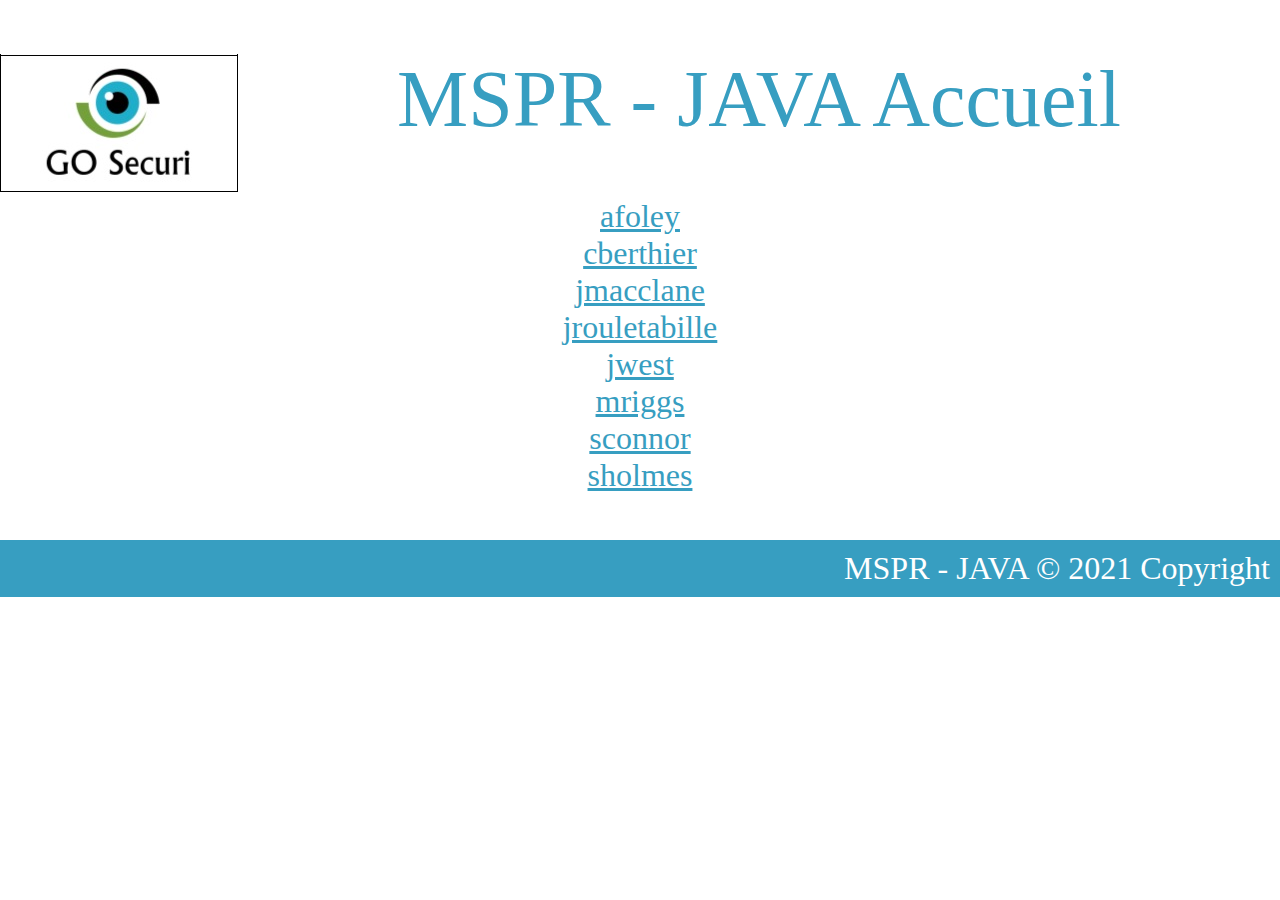
<file: index.html>
<!DOCTYPE html>
 <html lang='en'>
<head>
 <title>MSPR - JAVA</title>
<meta charset='utf-8'>
 <link rel='stylesheet' href='style/accueil.css'>
 </head>
 <img class='Logo' src='annexes/images/LogoGOSecuri.jpg' alt='Logo GOSecuri'>
<h1>MSPR - JAVA Accueil</h1>
<body>
<div class='List'>
<a href='agents/afoley.html'>afoley</a><br>
<a href='agents/cberthier.html'>cberthier</a><br>
<a href='agents/jmacclane.html'>jmacclane</a><br>
<a href='agents/jrouletabille.html'>jrouletabille</a><br>
<a href='agents/jwest.html'>jwest</a><br>
<a href='agents/mriggs.html'>mriggs</a><br>
<a href='agents/sconnor.html'>sconnor</a><br>
<a href='agents/sholmes.html'>sholmes</a><br>
</div>
</body>
<footer>
 MSPR - JAVA © 2021 Copyright
</footer>
</html>
</file>
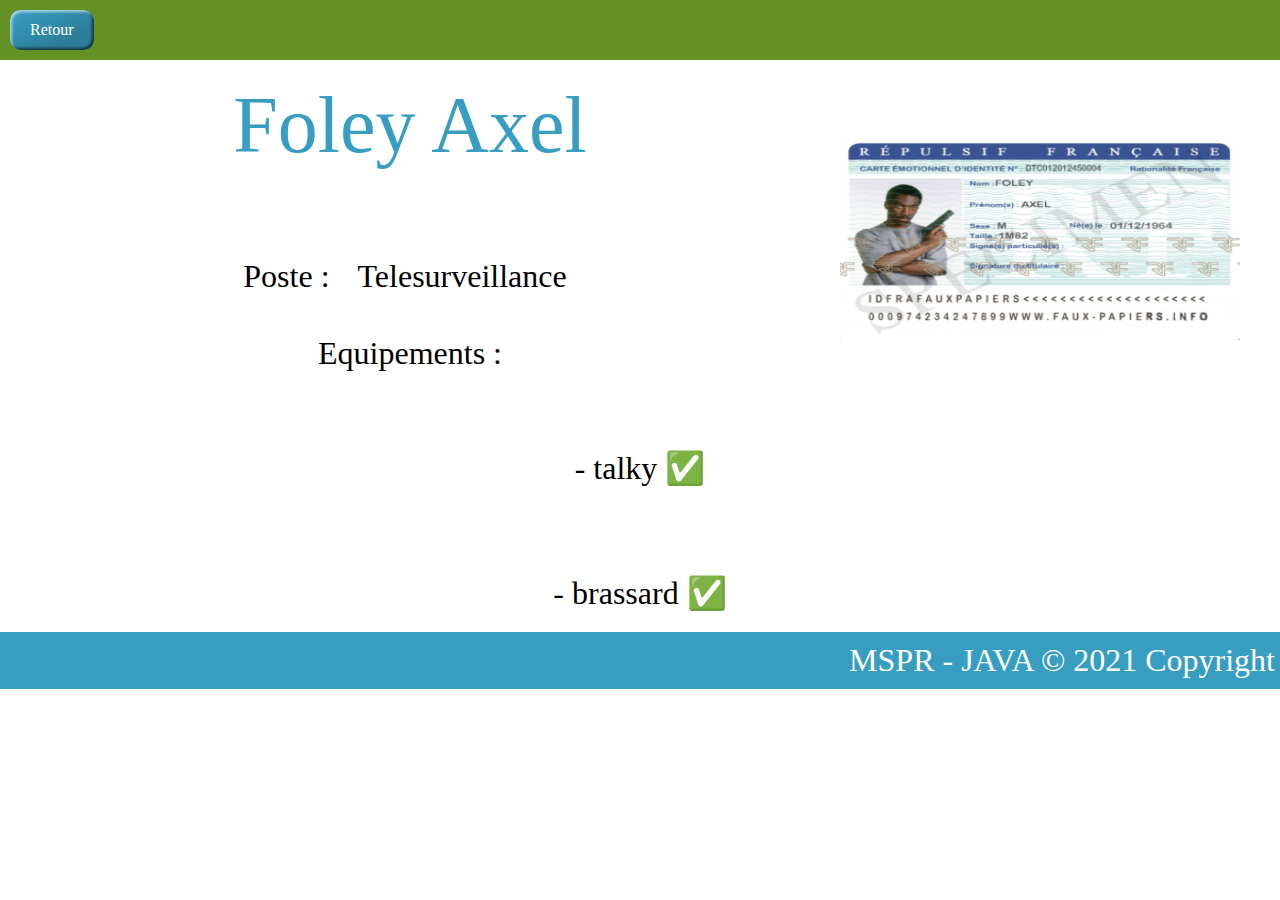
<file: agents/afoley.html>
<!DOCTYPE html>
<html lang='fr'>
<head>
 <title>afoley</title>
<meta charset='utf-8'>
<link rel='stylesheet' href='../style/agent.css'>
</head>
<div class='Bouton'><button class='favorite styled' type='button' ht onclick=window.location.href='../index.html'>Retour</button>
</div>
<div class='Imageprofile'>
<img class='ImageIdentite' src='../fiches_agents_photos/afoley.jpg' alt='Photo identite'>
</div>
<body>
<h1>Foley Axel </h1> 
<br><div class='Poste'><p>Poste : <strong>Telesurveillance</strong></p></div>
<p>Equipements :
</p><br><div class='Materiel'><p> - talky ✅</p></div>
<br><div class='Materiel'><p> - brassard ✅</p></div>
</body>
<footer>
 MSPR - JAVA © 2021 Copyright
</footer>
</html>
</file>
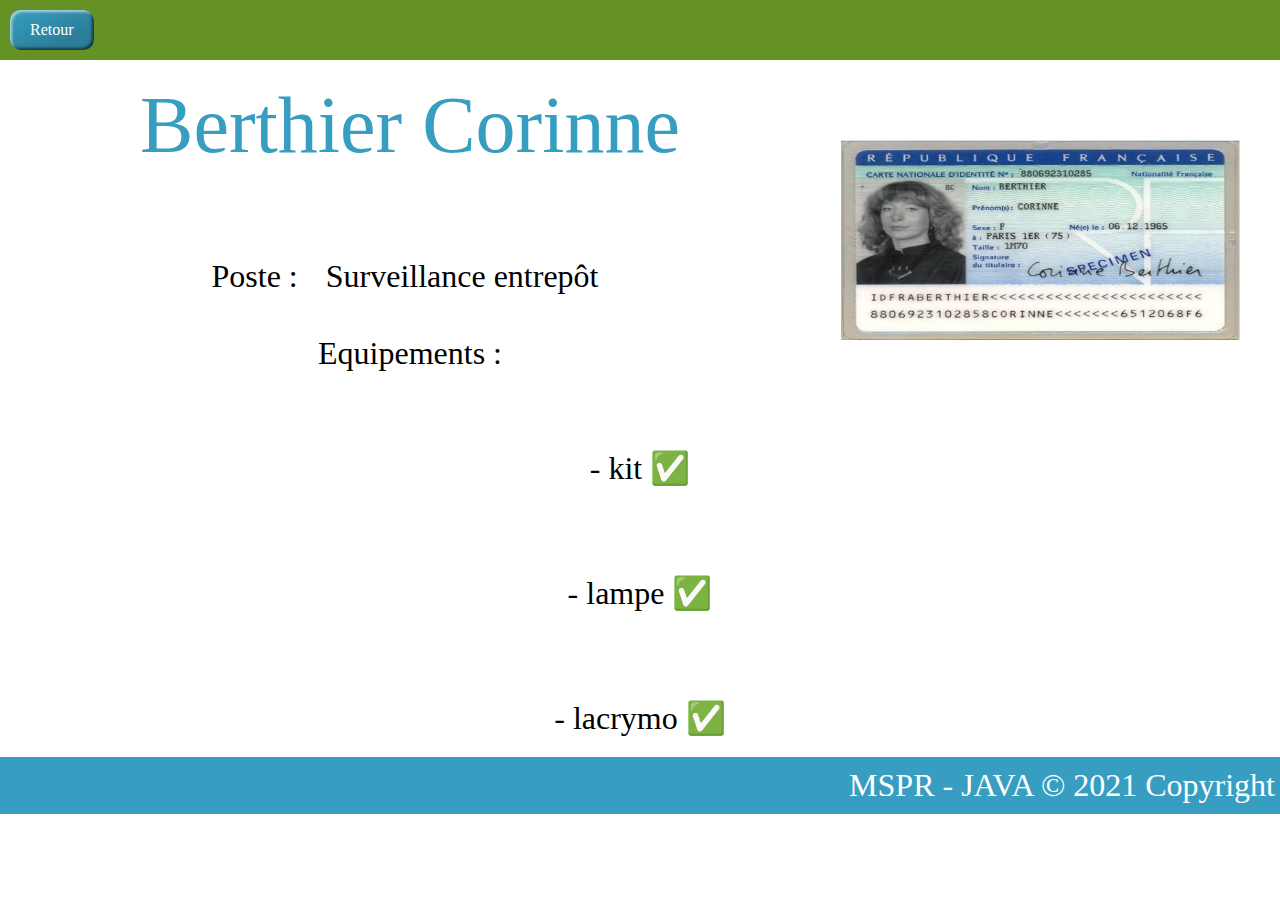
<file: agents/cberthier.html>
<!DOCTYPE html>
<html lang='fr'>
<head>
 <title>cberthier</title>
<meta charset='utf-8'>
<link rel='stylesheet' href='../style/agent.css'>
</head>
<div class='Bouton'><button class='favorite styled' type='button' ht onclick=window.location.href='../index.html'>Retour</button>
</div>
<div class='Imageprofile'>
<img class='ImageIdentite' src='../fiches_agents_photos/cberthier.jpg' alt='Photo identite'>
</div>
<body>
<h1>Berthier Corinne </h1> 
<br><div class='Poste'><p>Poste : <strong>Surveillance entrepôt</strong></p></div>
<p>Equipements :
</p><br><div class='Materiel'><p> - kit ✅</p></div>
<br><div class='Materiel'><p> - lampe ✅</p></div>
<br><div class='Materiel'><p> - lacrymo ✅</p></div>
</body>
<footer>
 MSPR - JAVA © 2021 Copyright
</footer>
</html>
</file>
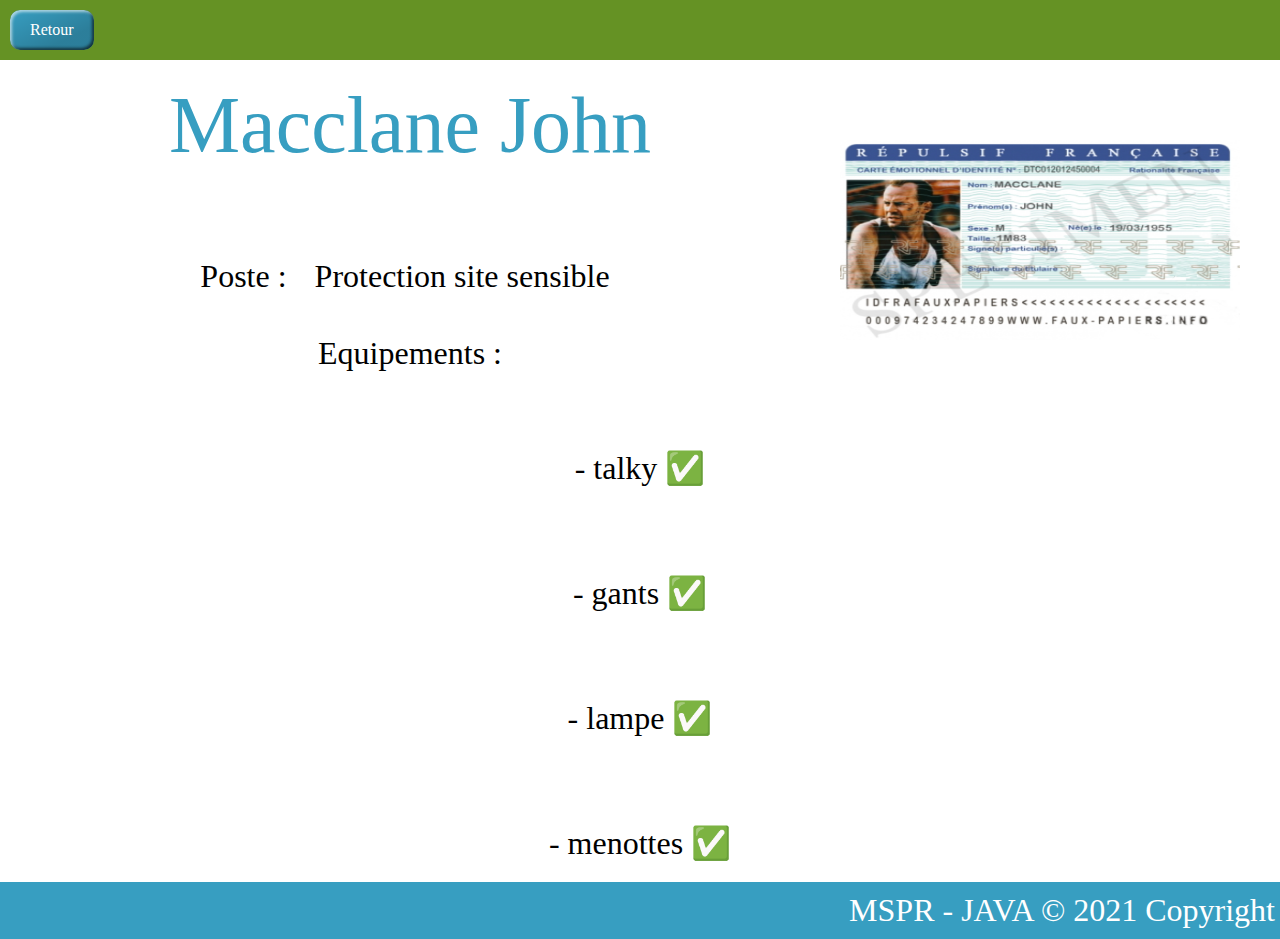
<file: agents/jmacclane.html>
<!DOCTYPE html>
<html lang='fr'>
<head>
 <title>jmacclane</title>
<meta charset='utf-8'>
<link rel='stylesheet' href='../style/agent.css'>
</head>
<div class='Bouton'><button class='favorite styled' type='button' ht onclick=window.location.href='../index.html'>Retour</button>
</div>
<div class='Imageprofile'>
<img class='ImageIdentite' src='../fiches_agents_photos/jmacclane.jpg' alt='Photo identite'>
</div>
<body>
<h1>Macclane John </h1> 
<br><div class='Poste'><p>Poste : <strong>Protection site sensible</strong></p></div>
<p>Equipements :
</p><br><div class='Materiel'><p> - talky ✅</p></div>
<br><div class='Materiel'><p> - gants ✅</p></div>
<br><div class='Materiel'><p> - lampe ✅</p></div>
<br><div class='Materiel'><p> - menottes ✅</p></div>
</body>
<footer>
 MSPR - JAVA © 2021 Copyright
</footer>
</html>
</file>
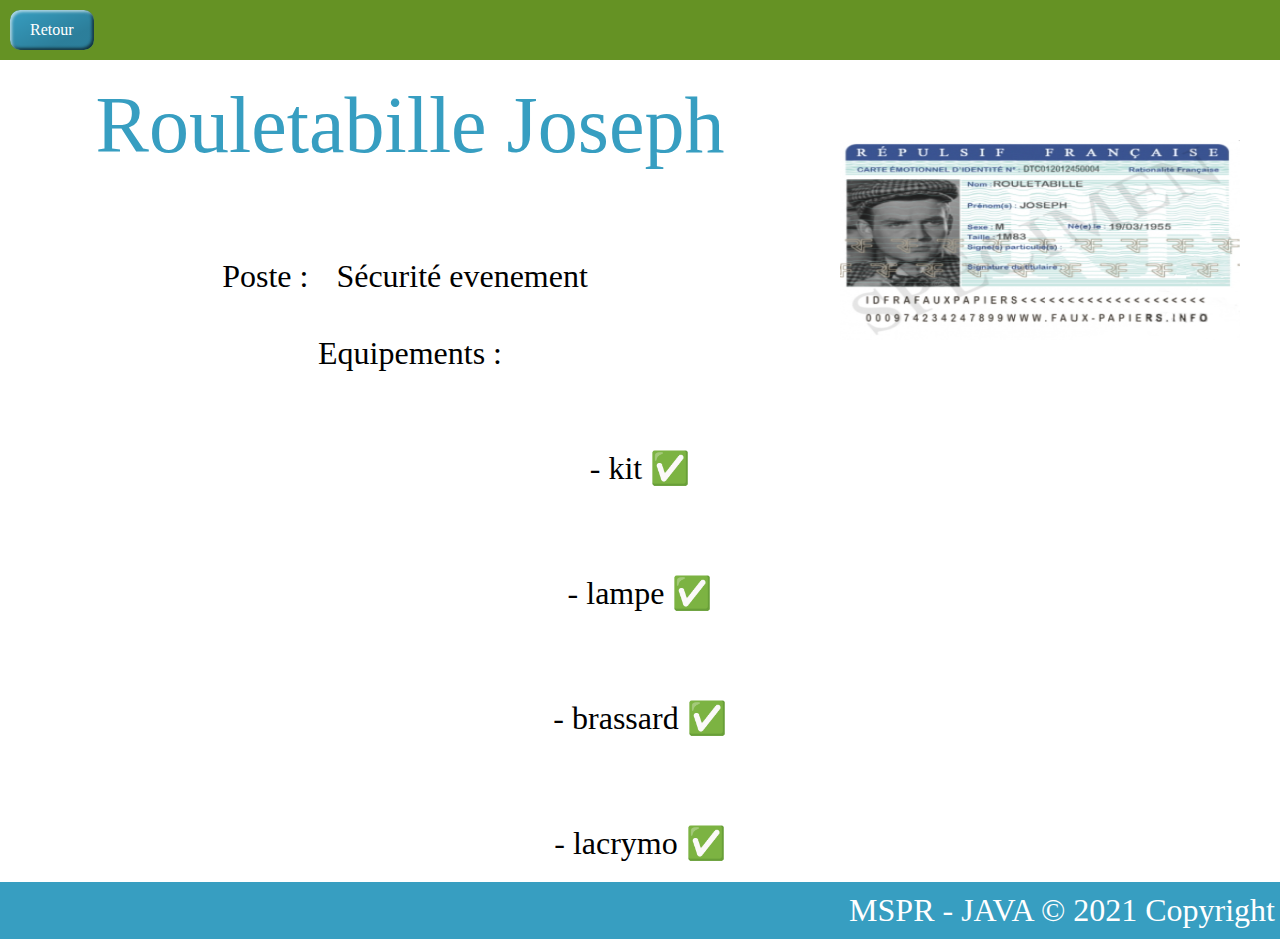
<file: agents/jrouletabille.html>
<!DOCTYPE html>
<html lang='fr'>
<head>
 <title>jrouletabille</title>
<meta charset='utf-8'>
<link rel='stylesheet' href='../style/agent.css'>
</head>
<div class='Bouton'><button class='favorite styled' type='button' ht onclick=window.location.href='../index.html'>Retour</button>
</div>
<div class='Imageprofile'>
<img class='ImageIdentite' src='../fiches_agents_photos/jrouletabille.jpg' alt='Photo identite'>
</div>
<body>
<h1>Rouletabille Joseph </h1> 
<br><div class='Poste'><p>Poste : <strong>Sécurité evenement</strong></p></div>
<p>Equipements :
</p><br><div class='Materiel'><p> - kit ✅</p></div>
<br><div class='Materiel'><p> - lampe ✅</p></div>
<br><div class='Materiel'><p> - brassard ✅</p></div>
<br><div class='Materiel'><p> - lacrymo ✅</p></div>
</body>
<footer>
 MSPR - JAVA © 2021 Copyright
</footer>
</html>
</file>
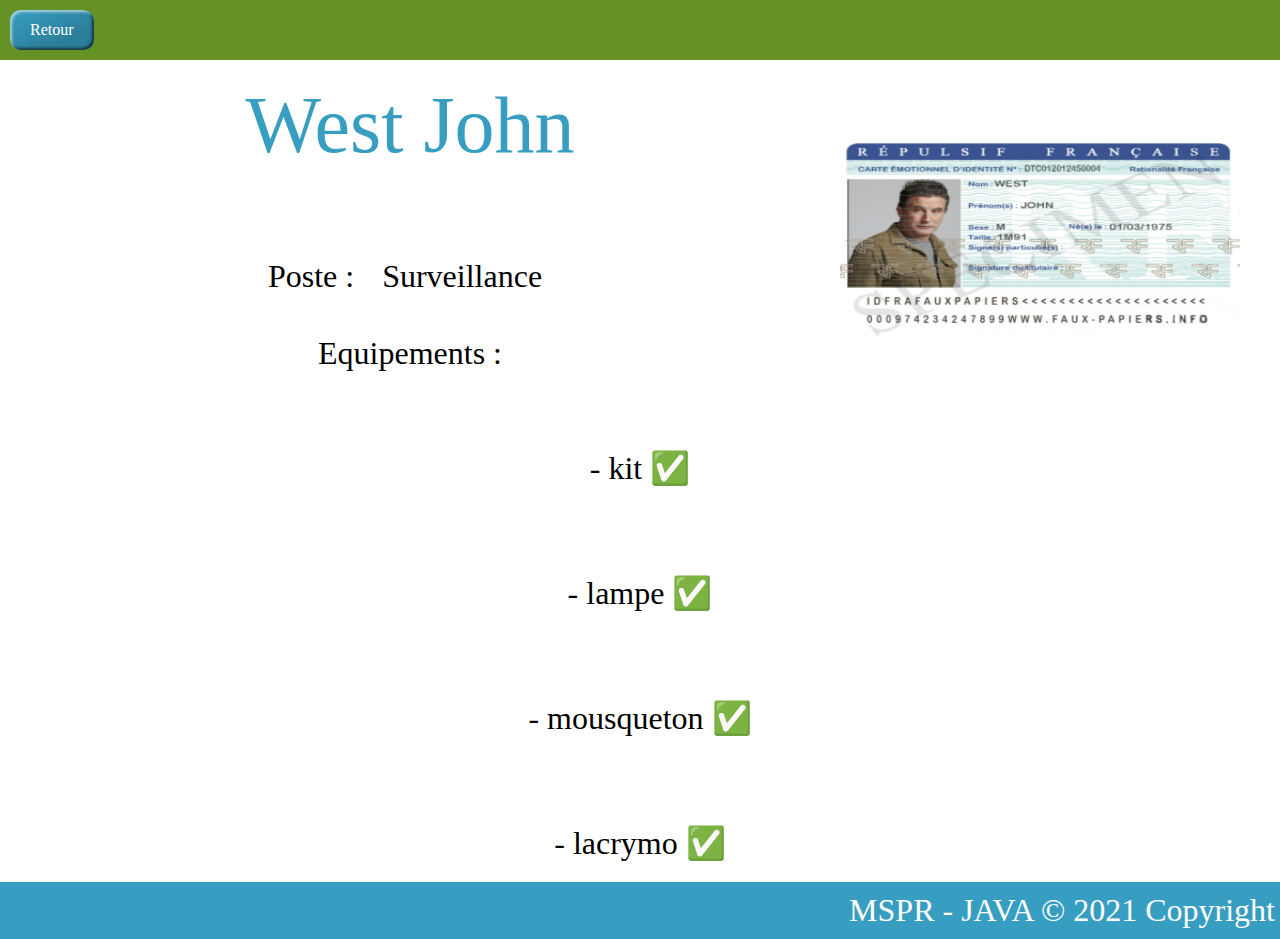
<file: agents/jwest.html>
<!DOCTYPE html>
<html lang='fr'>
<head>
 <title>jwest</title>
<meta charset='utf-8'>
<link rel='stylesheet' href='../style/agent.css'>
</head>
<div class='Bouton'><button class='favorite styled' type='button' ht onclick=window.location.href='../index.html'>Retour</button>
</div>
<div class='Imageprofile'>
<img class='ImageIdentite' src='../fiches_agents_photos/jwest.jpg' alt='Photo identite'>
</div>
<body>
<h1>West John </h1> 
<br><div class='Poste'><p>Poste : <strong>Surveillance</strong></p></div>
<p>Equipements :
</p><br><div class='Materiel'><p> - kit ✅</p></div>
<br><div class='Materiel'><p> - lampe ✅</p></div>
<br><div class='Materiel'><p> - mousqueton ✅</p></div>
<br><div class='Materiel'><p> - lacrymo ✅</p></div>
</body>
<footer>
 MSPR - JAVA © 2021 Copyright
</footer>
</html>
</file>
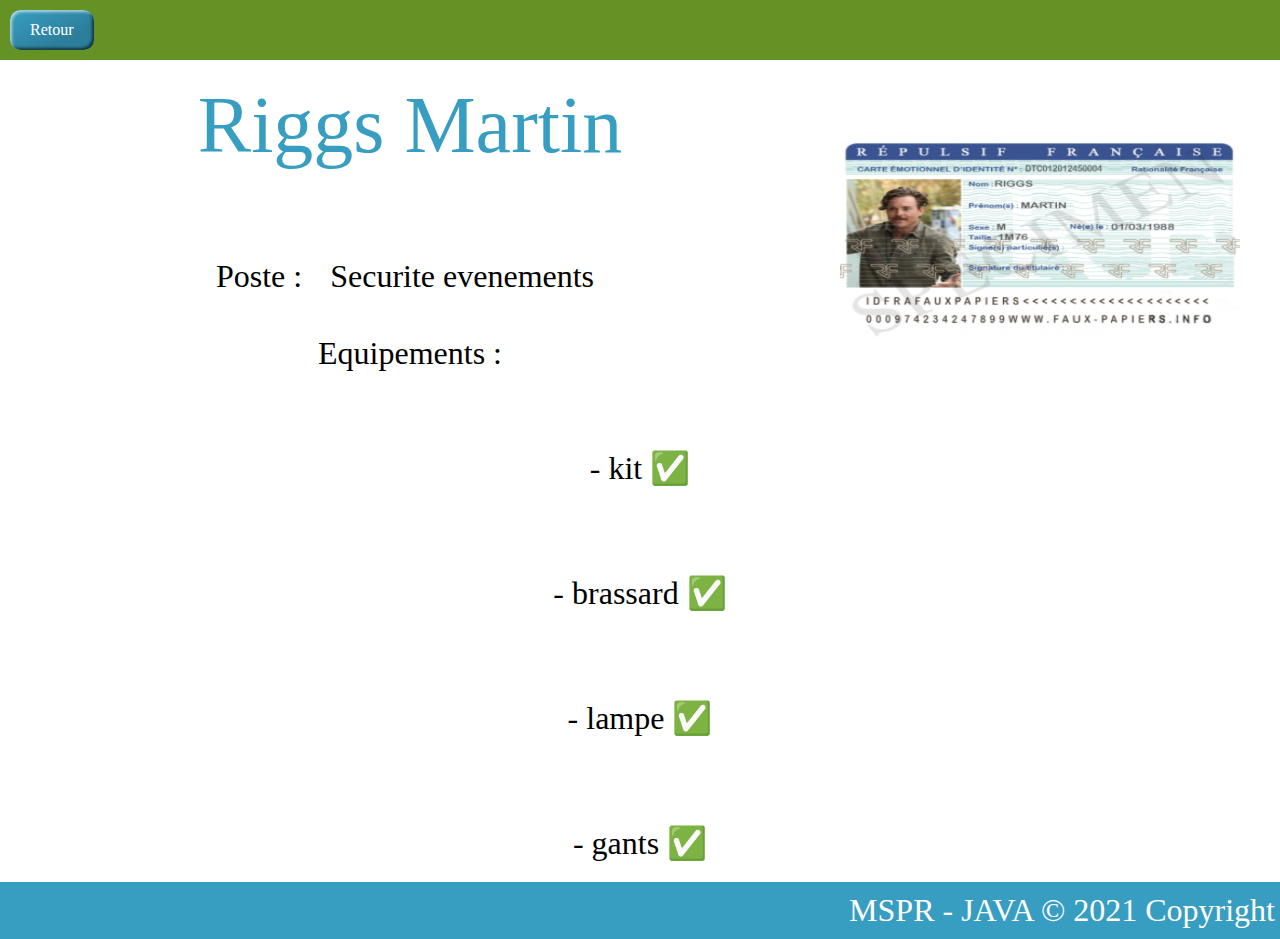
<file: agents/mriggs.html>
<!DOCTYPE html>
<html lang='fr'>
<head>
 <title>mriggs</title>
<meta charset='utf-8'>
<link rel='stylesheet' href='../style/agent.css'>
</head>
<div class='Bouton'><button class='favorite styled' type='button' ht onclick=window.location.href='../index.html'>Retour</button>
</div>
<div class='Imageprofile'>
<img class='ImageIdentite' src='../fiches_agents_photos/mriggs.jpg' alt='Photo identite'>
</div>
<body>
<h1>Riggs Martin </h1> 
<br><div class='Poste'><p>Poste : <strong>Securite evenements</strong></p></div>
<p>Equipements :
</p><br><div class='Materiel'><p> - kit ✅</p></div>
<br><div class='Materiel'><p> - brassard ✅</p></div>
<br><div class='Materiel'><p> - lampe ✅</p></div>
<br><div class='Materiel'><p> - gants ✅</p></div>
</body>
<footer>
 MSPR - JAVA © 2021 Copyright
</footer>
</html>
</file>
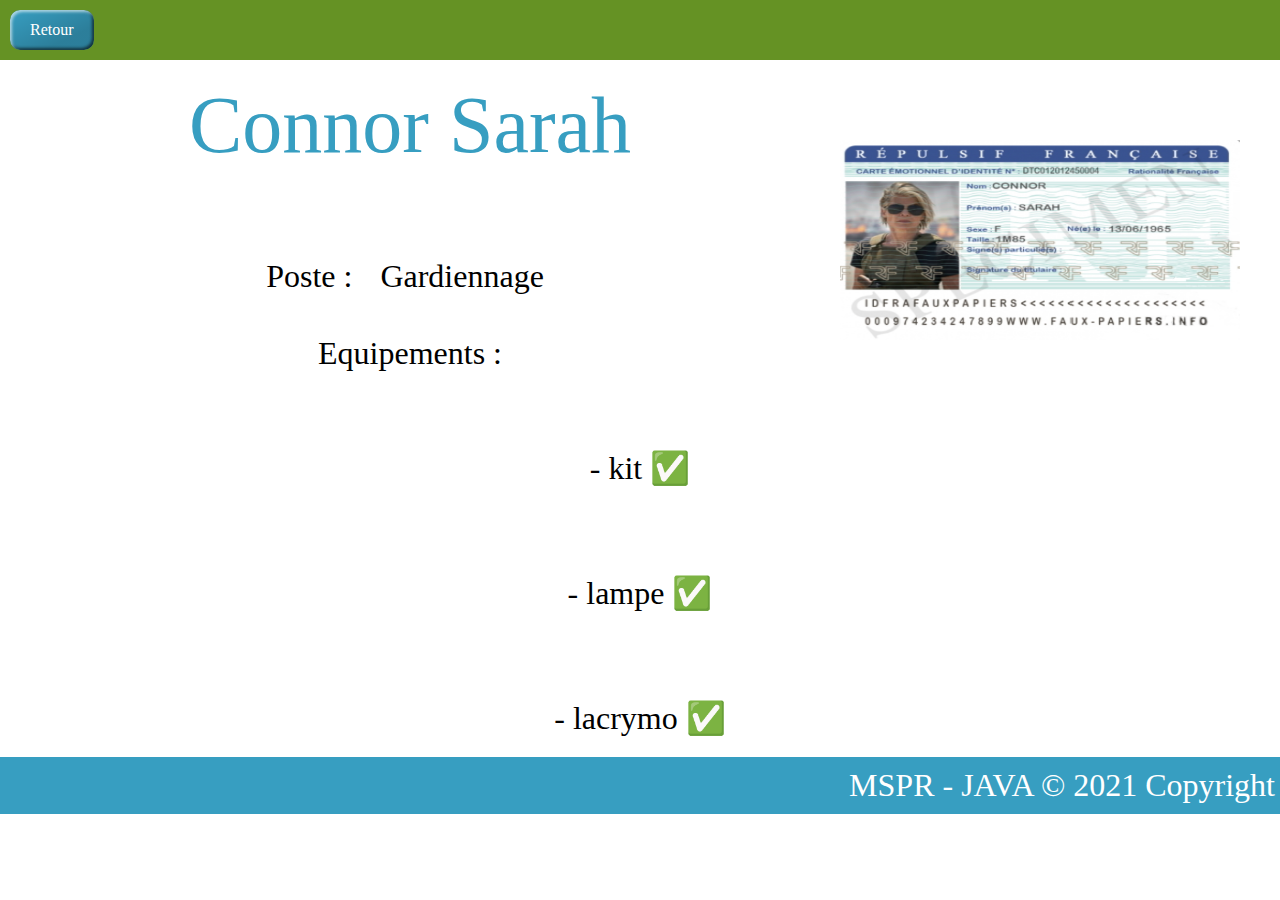
<file: agents/sconnor.html>
<!DOCTYPE html>
<html lang='fr'>
<head>
 <title>sconnor</title>
<meta charset='utf-8'>
<link rel='stylesheet' href='../style/agent.css'>
</head>
<div class='Bouton'><button class='favorite styled' type='button' ht onclick=window.location.href='../index.html'>Retour</button>
</div>
<div class='Imageprofile'>
<img class='ImageIdentite' src='../fiches_agents_photos/sconnor.jpg' alt='Photo identite'>
</div>
<body>
<h1>Connor Sarah </h1> 
<br><div class='Poste'><p>Poste : <strong>Gardiennage </strong></p></div>
<p>Equipements :
</p><br><div class='Materiel'><p> - kit ✅</p></div>
<br><div class='Materiel'><p> - lampe ✅</p></div>
<br><div class='Materiel'><p> - lacrymo ✅</p></div>
</body>
<footer>
 MSPR - JAVA © 2021 Copyright
</footer>
</html>
</file>
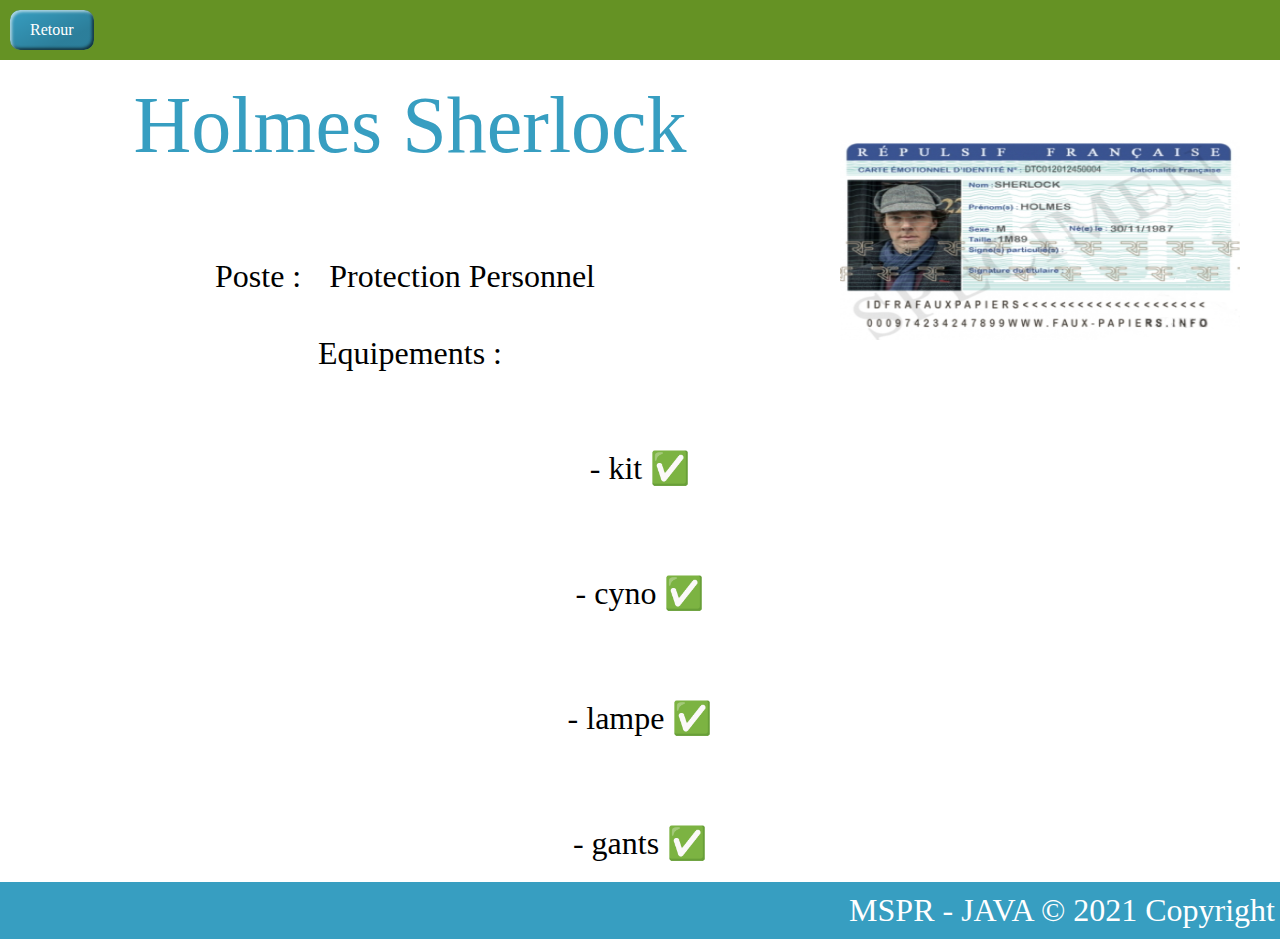
<file: agents/sholmes.html>
<!DOCTYPE html>
<html lang='fr'>
<head>
 <title>sholmes</title>
<meta charset='utf-8'>
<link rel='stylesheet' href='../style/agent.css'>
</head>
<div class='Bouton'><button class='favorite styled' type='button' ht onclick=window.location.href='../index.html'>Retour</button>
</div>
<div class='Imageprofile'>
<img class='ImageIdentite' src='../fiches_agents_photos/sholmes.jpg' alt='Photo identite'>
</div>
<body>
<h1>Holmes Sherlock </h1> 
<br><div class='Poste'><p>Poste : <strong>Protection Personnel</strong></p></div>
<p>Equipements :
</p><br><div class='Materiel'><p> - kit ✅</p></div>
<br><div class='Materiel'><p> - cyno ✅</p></div>
<br><div class='Materiel'><p> - lampe ✅</p></div>
<br><div class='Materiel'><p> - gants ✅</p></div>
</body>
<footer>
 MSPR - JAVA © 2021 Copyright
</footer>
</html>
</file>
<file: style/accueil.css>
* {
    font: inherit;
    vertical-align: baseline;
}
html, body {
    margin: 0;
    padding: 0;
}
.Logo {
    float: left;
    margin: 0;
    padding: 0;
}
body {
    background-color: white;
    font-family: "Roboto Light";
    font-size: 200%;
}
h1 {
    font-size: 250%;
    color: #379EC1;
    text-align: center;
}
a:link {
    color: #379EC1;
}
a:visited {
    color: #659224;
}
a:hover {
    color: #000000;
}
footer{
    padding: 10px;
    margin: 0;
    bottom:0;
    color: #ffffff;
    background-color: #379EC1;
    text-align: right;
    width: auto;
    height: auto;
}
div.List {
    position: center;
    text-align: center;
    padding: 0;
    margin-bottom: 3.6%;
}
</file>
<file: style/agent.css>
* {
    margin: 10px;
    padding: 10px;
    font: inherit;
    vertical-align: baseline;
}
html, body {
    margin: 0;
    padding: 0;
}
body {
    background-color: white;
    font-family: "Roboto Light";
    font-size: 200%;
    text-align: center;
}
h1 {
    font-size: 250%;
    color: #379EC1;
    text-align: center;
}

footer{
    padding: 10px 5px;
    margin: 0;
    bottom:0;
    color: #ffffff;
    background-color: #379EC1;
    text-align: right;
    width: auto;
    height: auto;
}
.Bouton {
    margin: 0;
    padding: 0;
    text-align: left;
    background-color: #659224;
}
.styled {
    margin: 10px;
    border: 0;
    line-height: 2.5;
    padding: 0 20px;
    font-size: 1rem;
    color: #fff;
    text-shadow: #000000;
    border-radius: 10px;
    background-color: #379EC1;
    background-image: linear-gradient(to top left,
    rgba(0, 0, 0, .2),
    rgba(0, 0, 0, .2) 30%,
    rgba(0, 0, 0, 0));
    box-shadow: inset 2px 2px 3px rgba(255, 255, 255, .6),
    inset -2px -2px 3px rgba(0, 0, 0, .6);
}
.styled:hover {
    background-color:#379EC1;
}
.styled:active {
    box-shadow: inset -2px -2px 3px rgba(255, 255, 255, .6),
    inset 2px 2px 3px rgba(0, 0, 0, .6);
}
.ImageIdentite {
    width: 400px;
    height: 200px;

}
.Imageprofile{
    float: right;
    margin-top: 50px;
}
.Materiel{
    text-align: center;
    margin: 0;
}
.Poste{
    margin: 0;
    text-align: center;
}
p{
    text-align: center;
    margin-bottom: 0;
}
</file>
